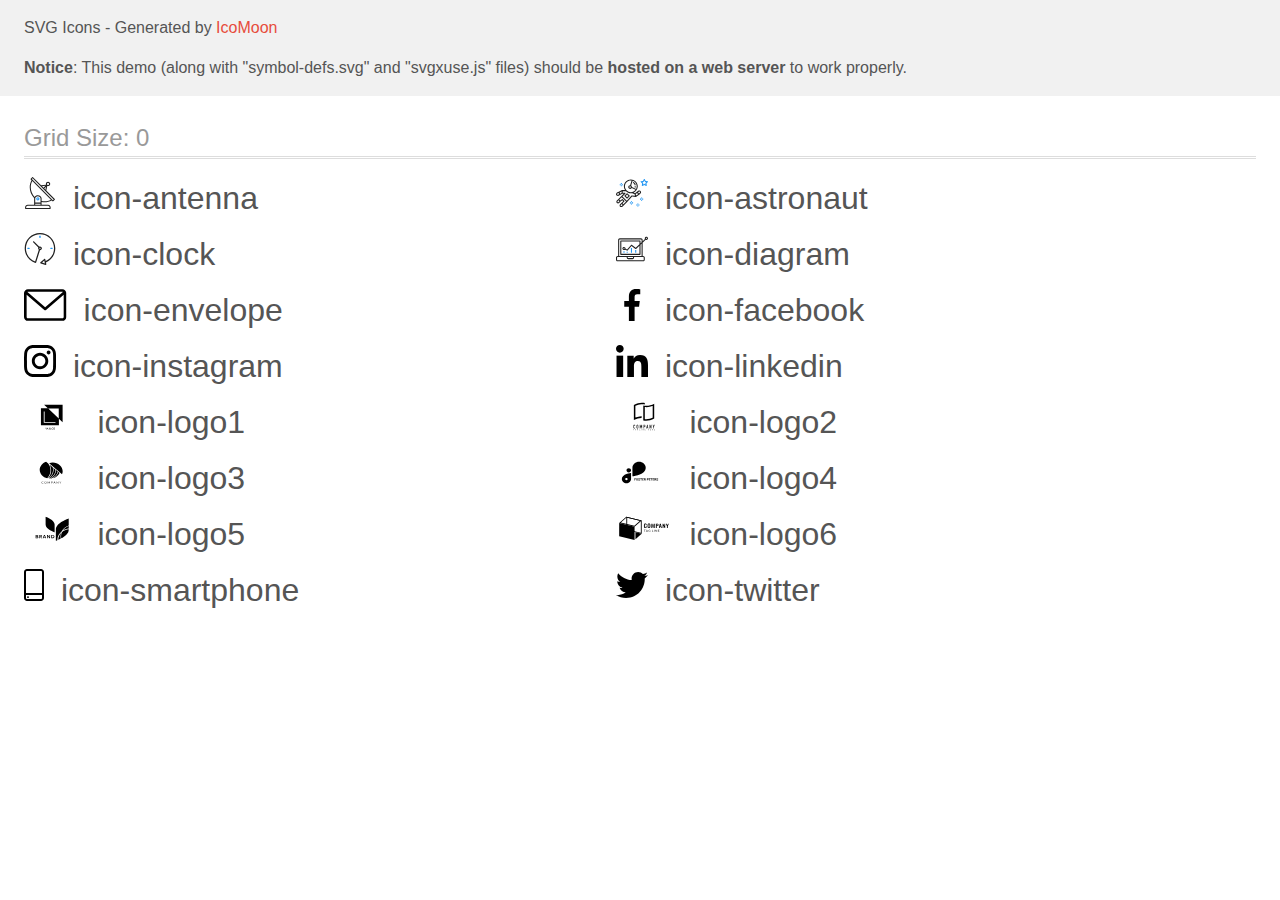
<file: images/icons/icomoon/demo-external-svg.html>
<!doctype html>
<html>
<head>
    <title>IcoMoon - SVG Icons</title>
    <meta charset="utf-8">
    <meta name="viewport" content="width=device-width, initial-scale=1">
    <link rel="stylesheet" href="demo-files/demo.css">
    <link rel="stylesheet" href="style.css">
</head>
<body>
<header class="bgc1 clearfix">
<div class="mhl">
    <p>SVG Icons - Generated by <a href="https://icomoon.io/app">IcoMoon</a></p><p><strong>Notice</strong>: This demo (along with "symbol-defs.svg" and "svgxuse.js" files) should be <b>hosted on a web server</b> to work properly.</p>
</div>
</header>
    <div class="clearfix mhl ptl">
        <h1 class="mvm mtn fgc1">Grid Size: 0</h1>
        <div class="glyph fs1">
            <div class="clearfix pbs">
                <svg class="icon icon-antenna"><use xlink:href="symbol-defs.svg#icon-antenna"></use></svg><span class="name"> icon-antenna</span>
            </div>
        </div>
        <div class="glyph fs1">
            <div class="clearfix pbs">
                <svg class="icon icon-astronaut"><use xlink:href="symbol-defs.svg#icon-astronaut"></use></svg><span class="name"> icon-astronaut</span>
            </div>
        </div>
        <div class="glyph fs1">
            <div class="clearfix pbs">
                <svg class="icon icon-clock"><use xlink:href="symbol-defs.svg#icon-clock"></use></svg><span class="name"> icon-clock</span>
            </div>
        </div>
        <div class="glyph fs1">
            <div class="clearfix pbs">
                <svg class="icon icon-diagram"><use xlink:href="symbol-defs.svg#icon-diagram"></use></svg><span class="name"> icon-diagram</span>
            </div>
        </div>
        <div class="glyph fs1">
            <div class="clearfix pbs">
                <svg class="icon icon-envelope"><use xlink:href="symbol-defs.svg#icon-envelope"></use></svg><span class="name"> icon-envelope</span>
            </div>
        </div>
        <div class="glyph fs1">
            <div class="clearfix pbs">
                <svg class="icon icon-facebook"><use xlink:href="symbol-defs.svg#icon-facebook"></use></svg><span class="name"> icon-facebook</span>
            </div>
        </div>
        <div class="glyph fs1">
            <div class="clearfix pbs">
                <svg class="icon icon-instagram"><use xlink:href="symbol-defs.svg#icon-instagram"></use></svg><span class="name"> icon-instagram</span>
            </div>
        </div>
        <div class="glyph fs1">
            <div class="clearfix pbs">
                <svg class="icon icon-linkedin"><use xlink:href="symbol-defs.svg#icon-linkedin"></use></svg><span class="name"> icon-linkedin</span>
            </div>
        </div>
        <div class="glyph fs1">
            <div class="clearfix pbs">
                <svg class="icon icon-logo1"><use xlink:href="symbol-defs.svg#icon-logo1"></use></svg><span class="name"> icon-logo1</span>
            </div>
        </div>
        <div class="glyph fs1">
            <div class="clearfix pbs">
                <svg class="icon icon-logo2"><use xlink:href="symbol-defs.svg#icon-logo2"></use></svg><span class="name"> icon-logo2</span>
            </div>
        </div>
        <div class="glyph fs1">
            <div class="clearfix pbs">
                <svg class="icon icon-logo3"><use xlink:href="symbol-defs.svg#icon-logo3"></use></svg><span class="name"> icon-logo3</span>
            </div>
        </div>
        <div class="glyph fs1">
            <div class="clearfix pbs">
                <svg class="icon icon-logo4"><use xlink:href="symbol-defs.svg#icon-logo4"></use></svg><span class="name"> icon-logo4</span>
            </div>
        </div>
        <div class="glyph fs1">
            <div class="clearfix pbs">
                <svg class="icon icon-logo5"><use xlink:href="symbol-defs.svg#icon-logo5"></use></svg><span class="name"> icon-logo5</span>
            </div>
        </div>
        <div class="glyph fs1">
            <div class="clearfix pbs">
                <svg class="icon icon-logo6"><use xlink:href="symbol-defs.svg#icon-logo6"></use></svg><span class="name"> icon-logo6</span>
            </div>
        </div>
        <div class="glyph fs1">
            <div class="clearfix pbs">
                <svg class="icon icon-smartphone"><use xlink:href="symbol-defs.svg#icon-smartphone"></use></svg><span class="name"> icon-smartphone</span>
            </div>
        </div>
        <div class="glyph fs1">
            <div class="clearfix pbs">
                <svg class="icon icon-twitter"><use xlink:href="symbol-defs.svg#icon-twitter"></use></svg><span class="name"> icon-twitter</span>
            </div>
        </div>
  </div>
<script defer src="svgxuse.js"></script>
</body>
</html>
</file>
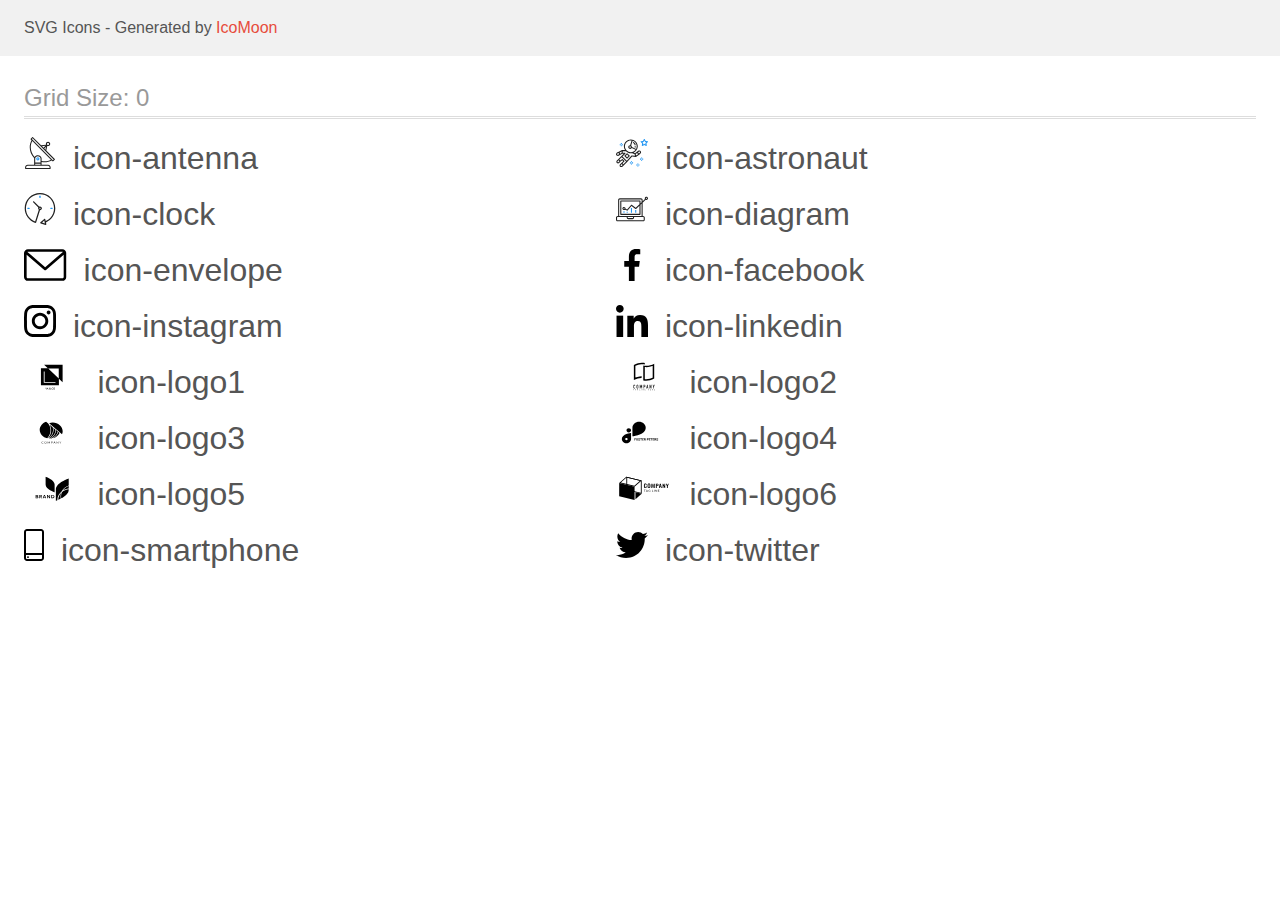
<file: images/icons/icomoon/demo.html>
<!doctype html>
<html>
<head>
    <title>IcoMoon - SVG Icons</title>
    <meta charset="utf-8">
    <meta name="viewport" content="width=device-width, initial-scale=1">
    <link rel="stylesheet" href="demo-files/demo.css">
    <link rel="stylesheet" href="style.css">
</head>
<body>
<svg aria-hidden="true" style="position: absolute; width: 0; height: 0; overflow: hidden;" version="1.1" xmlns="http://www.w3.org/2000/svg" xmlns:xlink="http://www.w3.org/1999/xlink">
<defs>
<symbol id="icon-antenna" viewBox="0 0 32 32">
<path fill="#212121" style="fill: var(--color1, #212121)" d="M30.773 22.098l-8.443-8.505 0.937-4.615c0.242 0.094 0.499 0.144 0.758 0.146h0.006c1.192 0.014 2.17-0.941 2.184-2.133s-0.941-2.17-2.133-2.184c-1.192-0.014-2.17 0.941-2.184 2.133-0.003 0.255 0.039 0.509 0.125 0.749l-4.96 0.605-8.091-8.133c-0.099-0.101-0.235-0.159-0.377-0.16-0.14 0.001-0.274 0.056-0.373 0.155l-1.513 1.504c-0.208 0.208-0.208 0.546 0 0.754l0.814 0.826c-3.153 5.798-2.129 12.978 2.519 17.663 0.043 0.041 0.092 0.074 0.146 0.098-0.034 0.18-0.051 0.364-0.052 0.547v6.187h-6.4c-1.472 0.002-2.665 1.195-2.667 2.667v1.067c0 0.295 0.239 0.533 0.533 0.533h24.533c0.295 0 0.533-0.239 0.533-0.533v-1.067c-0.002-1.472-1.195-2.665-2.667-2.667h-6.4v-2.742c1.003 0.21 2.024 0.317 3.049 0.32 2.458-0.003 4.877-0.615 7.040-1.783l0.818 0.823c0.099 0.101 0.235 0.159 0.377 0.16 0.14-0.001 0.274-0.056 0.373-0.155l1.513-1.504c0.208-0.208 0.208-0.546 0-0.754zM23.28 6.233c0.418-0.415 1.093-0.414 1.508 0.004s0.414 1.093-0.004 1.508c-0.2 0.199-0.47 0.31-0.752 0.31h-0.003c-0.589-0.003-1.064-0.483-1.061-1.072 0.002-0.282 0.115-0.552 0.314-0.751h-0.002zM22.024 9.738l-0.598 2.946-1.175-1.182 1.774-1.763zM21.419 8.836l-1.92 1.909-1.485-1.493 3.405-0.415zM24.004 28.8c0.884 0 1.6 0.716 1.6 1.6v0.533h-23.467v-0.533c0-0.884 0.716-1.6 1.6-1.6h20.267zM16.537 26.667v1.067h-5.333v-1.067h5.333zM11.204 25.6v-4.053c0-1.294 1.196-2.347 2.667-2.347s2.667 1.053 2.667 2.347v4.053h-5.333zM17.604 23.904v-2.357c0-1.882-1.675-3.413-3.733-3.413-1.331-0.020-2.576 0.657-3.281 1.786-4.058-4.274-4.971-10.645-2.279-15.887l18.602 18.708c-2.872 1.461-6.165 1.873-9.309 1.163zM28.893 23.22l-21.057-21.181 0.755-0.752 7.935 7.98c0.004 0 0.006 0.007 0.010 0.010l13.115 13.191-0.757 0.752z"></path>
<path fill="#2196f3" style="fill: var(--color2, #2196f3)" d="M13.876 20.267h-0.005c-0.884-0.001-1.601 0.714-1.602 1.598s0.714 1.601 1.598 1.602h0.005c0.884 0.001 1.601-0.714 1.602-1.598s-0.714-1.601-1.598-1.602zM14.249 22.245c-0.1 0.1-0.236 0.156-0.378 0.155-0.295-0.002-0.532-0.242-0.531-0.536 0.001-0.141 0.057-0.276 0.157-0.375s0.233-0.154 0.373-0.155c0.295 0.002 0.532 0.241 0.53 0.536-0.001 0.141-0.057 0.276-0.157 0.375h0.005z"></path>
</symbol>
<symbol id="icon-astronaut" viewBox="0 0 32 32">
<path fill="#2196f3" style="fill: var(--color2, #2196f3)" d="M31.974 4.524c-0.063-0.193-0.229-0.333-0.43-0.363l-1.91-0.278-0.855-1.731c-0.179-0.365-0.777-0.365-0.956 0l-0.855 1.731-1.91 0.278c-0.201 0.029-0.367 0.17-0.431 0.363-0.062 0.193-0.011 0.405 0.135 0.547l1.383 1.348-0.326 1.903c-0.034 0.2 0.048 0.402 0.212 0.522 0.166 0.121 0.382 0.135 0.562 0.040l1.709-0.899 1.709 0.899c0.078 0.041 0.164 0.061 0.249 0.061 0.11 0 0.221-0.034 0.314-0.102 0.164-0.119 0.246-0.322 0.212-0.522l-0.326-1.903 1.383-1.348c0.145-0.142 0.197-0.354 0.135-0.547zM29.511 5.851c-0.125 0.122-0.183 0.299-0.153 0.472l0.191 1.114-1-0.526c-0.078-0.041-0.163-0.061-0.249-0.061s-0.17 0.020-0.249 0.061l-1.001 0.526 0.191-1.114c0.030-0.173-0.028-0.349-0.153-0.472l-0.81-0.789 1.119-0.163c0.174-0.025 0.324-0.134 0.402-0.292l0.5-1.013 0.5 1.013c0.078 0.157 0.228 0.267 0.402 0.292l1.119 0.163-0.809 0.789z"></path>
<path fill="#2196f3" style="fill: var(--color2, #2196f3)" d="M26.134 20.522h-1.067v1.067h1.067v-1.067z"></path>
<path fill="#2196f3" style="fill: var(--color2, #2196f3)" d="M26.134 22.656h-1.067v1.067h1.067v-1.067z"></path>
<path fill="#2196f3" style="fill: var(--color2, #2196f3)" d="M27.2 21.589h-1.067v1.067h1.067v-1.067z"></path>
<path fill="#2196f3" style="fill: var(--color2, #2196f3)" d="M25.067 21.589h-1.067v1.067h1.067v-1.067z"></path>
<path fill="#2196f3" style="fill: var(--color2, #2196f3)" d="M22.4 26.389h-1.067v1.067h1.067v-1.067z"></path>
<path fill="#2196f3" style="fill: var(--color2, #2196f3)" d="M22.4 28.522h-1.067v1.067h1.067v-1.067z"></path>
<path fill="#2196f3" style="fill: var(--color2, #2196f3)" d="M23.467 27.456h-1.067v1.067h1.067v-1.067z"></path>
<path fill="#2196f3" style="fill: var(--color2, #2196f3)" d="M21.333 27.456h-1.067v1.067h1.067v-1.067z"></path>
<path fill="#2196f3" style="fill: var(--color2, #2196f3)" d="M16 24.256h-1.067v1.067h1.067v-1.067z"></path>
<path fill="#2196f3" style="fill: var(--color2, #2196f3)" d="M16 26.389h-1.067v1.067h1.067v-1.067z"></path>
<path fill="#2196f3" style="fill: var(--color2, #2196f3)" d="M17.067 25.322h-1.067v1.067h1.067v-1.067z"></path>
<path fill="#2196f3" style="fill: var(--color2, #2196f3)" d="M14.933 25.322h-1.067v1.067h1.067v-1.067z"></path>
<path fill="#2196f3" style="fill: var(--color2, #2196f3)" d="M5.867 6.122h-1.067v1.067h1.067v-1.067z"></path>
<path fill="#2196f3" style="fill: var(--color2, #2196f3)" d="M5.867 8.255h-1.067v1.067h1.067v-1.067z"></path>
<path fill="#2196f3" style="fill: var(--color2, #2196f3)" d="M6.933 7.189h-1.067v1.067h1.067v-1.067z"></path>
<path fill="#2196f3" style="fill: var(--color2, #2196f3)" d="M4.8 7.189h-1.067v1.067h1.067v-1.067z"></path>
<path fill="#212121" style="fill: var(--color1, #212121)" d="M24.715 14.159c-0.287-0.388-0.709-0.637-1.188-0.705-0.481-0.068-0.956 0.058-1.34 0.352l-1.252 0.96-1.898 1.417-1.358-0.541c2.421-1.086 4.114-3.508 4.114-6.32 0-3.823-3.123-6.933-6.961-6.933s-6.961 3.11-6.961 6.933c0 1.386 0.414 2.674 1.12 3.758l-2.764-0.024c-0.002 0-0.003 0-0.005 0-0.009 0-0.015 0.004-0.023 0.005-0.053 0.002-0.105 0.013-0.155 0.031-0.013 0.005-0.026 0.008-0.038 0.013-0.006 0.003-0.013 0.003-0.019 0.006l-3.233 1.596c-0.001 0-0.001 0-0.001 0.001l-1.893 0.911c-0.021 0.009-0.042 0.021-0.063 0.035-0.755 0.502-1.012 1.489-0.598 2.295 0.22 0.429 0.595 0.745 1.056 0.889 0.178 0.055 0.359 0.083 0.539 0.083 0.29 0 0.577-0.071 0.839-0.211l1.388-0.738 2.264-1.169 1.357-0.008-5.442 5.416c-0.001 0.001-0.001 0.001-0.002 0.001l-1.339 1.333c-0.316 0.315-0.49 0.732-0.49 1.178s0.174 0.863 0.49 1.179c0.325 0.323 0.752 0.485 1.179 0.485s0.854-0.162 1.18-0.485l1.314-1.309 1.741-1.3 0.901 0.897-1.762 1.754c-0 0.001-0.001 0.001-0.002 0.001l-1.339 1.333c-0.316 0.315-0.49 0.732-0.49 1.178s0.174 0.863 0.49 1.179c0.325 0.323 0.753 0.485 1.18 0.485s0.855-0.162 1.18-0.485l3.482-3.467c0.001-0.001 0.001-0.001 0.001-0.002l1.010-1-0.004-0.004c0.006-0.006 0.015-0.009 0.022-0.015l5.166-5.658 3.471 0.494c0.025 0.004 0.050 0.005 0.075 0.005 0.065 0 0.127-0.015 0.187-0.038 0.018-0.006 0.033-0.015 0.050-0.023 0.019-0.010 0.039-0.015 0.058-0.027l3.213-2.133c0.012-0.008 0.018-0.021 0.029-0.029 0.013-0.010 0.029-0.014 0.041-0.026l1.271-1.191c0.662-0.62 0.753-1.635 0.212-2.362zM2.13 17.77c-0.173 0.093-0.37 0.111-0.558 0.052-0.187-0.058-0.338-0.186-0.427-0.358-0.161-0.314-0.068-0.695 0.214-0.902l1.314-0.632 0.449 1.312-0.992 0.528zM5.628 15.942l-1.548 0.8-0.439-1.283 2.027-1.001-0.040 1.484zM20.727 9.322c0 0.918-0.219 1.785-0.599 2.559l-4.181-1.899c-0.044-0.573-0.341-1.075-0.788-1.388l1.464-4.86c2.378 0.756 4.105 2.974 4.105 5.588zM8.938 9.322c0-3.235 2.644-5.867 5.894-5.867 0.253 0 0.5 0.021 0.745 0.052l-1.432 4.754c-0.019-0.001-0.037-0.006-0.057-0.006-1.033 0-1.873 0.837-1.873 1.867s0.84 1.867 1.873 1.867c0.694 0 1.294-0.383 1.618-0.945l3.862 1.755c-1.075 1.446-2.795 2.39-4.737 2.39-3.25 0-5.894-2.632-5.894-5.867zM14.894 10.122c0 0.441-0.362 0.8-0.806 0.8s-0.806-0.359-0.806-0.8c0-0.441 0.362-0.8 0.806-0.8s0.806 0.359 0.806 0.8zM2.465 25.146c-0.236 0.234-0.619 0.234-0.854 0.001-0.114-0.114-0.176-0.263-0.176-0.423s0.062-0.309 0.176-0.421l0.962-0.958 0.851 0.848-0.959 0.955zM5.679 28.88c-0.236 0.234-0.619 0.235-0.855 0.001-0.114-0.114-0.176-0.263-0.176-0.423s0.062-0.309 0.176-0.421l0.963-0.959 0.852 0.848-0.96 0.955zM9.16 25.411c-0.001 0-0.001 0-0.002 0.001l-1.765 1.76-0.852-0.848 1.763-1.755c0 0 0 0 0-0s0.001-0.001 0.002-0.001c0.040-0.040 0.065-0.088 0.090-0.135 0.007-0.014 0.020-0.026 0.026-0.040 0.017-0.041 0.019-0.085 0.026-0.129 0.003-0.025 0.014-0.047 0.014-0.073 0-0.036-0.013-0.070-0.020-0.106-0.006-0.032-0.006-0.065-0.019-0.095-0.020-0.050-0.055-0.094-0.091-0.138-0.010-0.012-0.014-0.027-0.025-0.038 0 0 0 0-0.001 0s-0.001-0.002-0.001-0.002l-1.607-1.6c-0.017-0.017-0.039-0.024-0.058-0.038-0.028-0.022-0.055-0.042-0.087-0.058-0.030-0.015-0.061-0.024-0.093-0.033-0.034-0.010-0.067-0.017-0.103-0.020-0.033-0.002-0.063 0.001-0.095 0.005-0.036 0.004-0.069 0.009-0.104 0.020-0.034 0.011-0.063 0.027-0.094 0.045-0.020 0.011-0.042 0.015-0.061 0.029l-1.773 1.324-0.901-0.897 2.399-2.386 4.361 4.289-0.928 0.919zM15.979 18.394c-0.015-0.002-0.030 0.004-0.045 0.003-0.039-0.002-0.076 0.001-0.115 0.007-0.030 0.005-0.059 0.011-0.088 0.021-0.034 0.012-0.065 0.028-0.097 0.047-0.030 0.018-0.057 0.037-0.083 0.061-0.013 0.011-0.028 0.017-0.040 0.029l-4.698 5.146-4.328-4.257 2.833-2.818c0.209-0.208 0.21-0.546 0.002-0.755-0.105-0.105-0.243-0.157-0.381-0.156v-0.001l-2.219 0.013 0.028-1.607 3.104 0.027c1.265 1.294 3.029 2.101 4.981 2.101 0.437 0 0.864-0.045 1.279-0.123 0.040 0.032 0.079 0.065 0.13 0.085l2.41 0.96 0.331 1.644-3.003-0.427zM20.020 18.572l-0.313-1.558 1.446-1.080 0.947 1.257-2.080 1.381zM23.774 15.741l-0.838 0.785-0.931-1.236 0.831-0.637c0.155-0.119 0.351-0.168 0.543-0.143 0.193 0.027 0.364 0.128 0.48 0.284 0.217 0.292 0.18 0.699-0.085 0.947z"></path>
<path fill="#212121" style="fill: var(--color1, #212121)" d="M13.602 18.544l-2.143-2.133c-0.207-0.207-0.545-0.207-0.753 0l-2.142 2.133c-0.1 0.101-0.157 0.236-0.157 0.378s0.056 0.278 0.157 0.378l2.142 2.133c0.104 0.103 0.241 0.155 0.377 0.155s0.273-0.052 0.376-0.155l2.143-2.133c0.1-0.1 0.157-0.236 0.157-0.378s-0.057-0.278-0.157-0.378zM11.083 20.303l-1.387-1.381 1.387-1.381 1.387 1.381-1.387 1.381z"></path>
<path fill="#212121" style="fill: var(--color1, #212121)" d="M17.164 5.071l-0.258 1.036c0.071 0.018 1.738 0.452 1.738 2.149h1.067c-0-2.017-1.666-2.965-2.547-3.185z"></path>
<path fill="#212121" style="fill: var(--color1, #212121)" d="M19.711 9.322h-1.067v1.067h1.067v-1.067z"></path>
</symbol>
<symbol id="icon-clock" viewBox="0 0 32 32">
<path fill="#212121" style="fill: var(--color1, #212121)" d="M31.297 15.301c-0.002-8.452-6.855-15.303-15.308-15.301s-15.303 6.855-15.301 15.308c0.001 6.658 4.307 12.551 10.649 14.576 0.061 0.019 0.124 0.029 0.187 0.029 0.121-0 0.239-0.032 0.342-0.094 0.135-0.080 0.236-0.207 0.283-0.356l3.865-12.25c1.057-0.005 1.909-0.866 1.903-1.923s-0.866-1.909-1.923-1.903c-0.284 0.001-0.565 0.067-0.82 0.191l-5.106-5.107c-0.253-0.245-0.657-0.238-0.902 0.016-0.239 0.247-0.239 0.639 0 0.886l5.103 5.109c-0.392 0.799-0.168 1.764 0.536 2.309l-3.683 11.673c-7.278-2.681-11.004-10.754-8.323-18.032s10.754-11.004 18.032-8.323 11.004 10.754 8.323 18.032c-1.31 3.556-4.001 6.431-7.462 7.973l-0.398-1.874c-0.073-0.344-0.411-0.565-0.756-0.492-0.109 0.023-0.209 0.074-0.292 0.148l-3.837 3.426c-0.263 0.234-0.287 0.637-0.052 0.9 0.076 0.085 0.174 0.149 0.283 0.184l4.899 1.563c0.335 0.108 0.694-0.077 0.802-0.412 0.034-0.106 0.040-0.219 0.017-0.328l-0.391-1.839c5.664-2.388 9.342-7.942 9.329-14.089zM15.992 14.664c0.352 0 0.638 0.286 0.638 0.638s-0.286 0.638-0.638 0.638c-0.352 0-0.638-0.285-0.638-0.638s0.285-0.638 0.638-0.638zM18.093 29.528l2.184-1.948 0.603 2.84-2.787-0.892z"></path>
<path fill="#2196f3" style="fill: var(--color2, #2196f3)" d="M15.354 3.185v1.275c0 0.352 0.285 0.638 0.638 0.638s0.638-0.285 0.638-0.638v-1.275c0-0.352-0.286-0.638-0.638-0.638s-0.638 0.286-0.638 0.638z"></path>
<path fill="#2196f3" style="fill: var(--color2, #2196f3)" d="M3.876 14.664c-0.352 0-0.638 0.286-0.638 0.638s0.285 0.638 0.638 0.638h1.275c0.352 0 0.638-0.285 0.638-0.638s-0.285-0.638-0.638-0.638h-1.275z"></path>
<path fill="#2196f3" style="fill: var(--color2, #2196f3)" d="M28.108 15.939c0.352 0 0.638-0.285 0.638-0.638s-0.285-0.638-0.638-0.638h-1.275c-0.352 0-0.638 0.286-0.638 0.638s0.286 0.638 0.638 0.638h1.275z"></path>
</symbol>
<symbol id="icon-diagram" viewBox="0 0 32 32">
<path fill="#2196f3" style="fill: var(--color2, #2196f3)" d="M14.926 14.965h1.066v4.798h-1.066v-4.797z"></path>
<path fill="#2196f3" style="fill: var(--color2, #2196f3)" d="M19.19 17.097h1.066v2.665h-1.066v-2.665z"></path>
<path fill="#2196f3" style="fill: var(--color2, #2196f3)" d="M10.661 18.696h1.066v1.066h-1.066v-1.066z"></path>
<path fill="#2196f3" style="fill: var(--color2, #2196f3)" d="M7.463 18.163h1.066v1.599h-1.066v-1.599z"></path>
<path fill="#212121" style="fill: var(--color1, #212121)" d="M1.599 28.291h25.587c0.883 0 1.599-0.716 1.599-1.599v-2.132c0-0.883-0.716-1.599-1.599-1.599h-0.533v-13.293l3.028-2.868c0.703 0.346 1.553 0.136 2.013-0.499s0.396-1.508-0.152-2.068-1.42-0.644-2.065-0.198c-0.644 0.446-0.873 1.292-0.542 2.002l-2.281 2.163v-1.23c0-0.883-0.716-1.599-1.599-1.599h-21.322c-0.883 0-1.599 0.716-1.599 1.599v15.992h-0.533c-0.883 0-1.599 0.716-1.599 1.599v2.132c0 0.883 0.716 1.599 1.599 1.599zM30.384 4.837c0.294 0 0.533 0.239 0.533 0.533s-0.239 0.533-0.533 0.533c-0.294 0-0.533-0.239-0.533-0.533s0.239-0.533 0.533-0.533zM3.198 6.969c0-0.294 0.239-0.533 0.533-0.533h21.322c0.294 0 0.533 0.239 0.533 0.533v2.239l-1.066 1.013v-2.186c0-0.294-0.239-0.533-0.533-0.533h-19.19c-0.294 0-0.533 0.239-0.533 0.533v13.326c0 0.294 0.239 0.533 0.533 0.533h19.19c0.294 0 0.533-0.239 0.533-0.533v-9.674l1.066-1.010v12.284h-22.388v-15.992zM7.996 13.899c-0.721-0.002-1.354 0.478-1.546 1.174s0.105 1.433 0.725 1.801c0.62 0.368 1.41 0.276 1.928-0.226l1.853 0.93c0.215 0.108 0.476 0.057 0.636-0.123l3.939-4.431 3.872 2.901c0.208 0.156 0.498 0.139 0.686-0.039l3.365-3.188v8.131h-18.124v-12.26h18.124v2.66l-3.771 3.572-3.904-2.927c-0.222-0.166-0.534-0.135-0.718 0.072l-3.993 4.493-1.493-0.746c0.011-0.064 0.018-0.129 0.020-0.193 0-0.883-0.716-1.599-1.599-1.599zM8.529 15.498c0 0.294-0.239 0.533-0.533 0.533s-0.533-0.239-0.533-0.533c0-0.294 0.239-0.533 0.533-0.533s0.533 0.239 0.533 0.533zM11.727 24.027h5.331v0.533c0 0.294-0.239 0.533-0.533 0.533h-4.264c-0.294 0-0.533-0.239-0.533-0.533v-0.533zM1.066 24.56c0-0.294 0.239-0.533 0.533-0.533h9.062v0.533c0 0.883 0.716 1.599 1.599 1.599h4.264c0.883 0 1.599-0.716 1.599-1.599v-0.533h9.062c0.294 0 0.533 0.239 0.533 0.533v2.132c0 0.294-0.239 0.533-0.533 0.533h-25.587c-0.294 0-0.533-0.239-0.533-0.533v-2.132z"></path>
</symbol>
<symbol id="icon-envelope" viewBox="0 0 43 32">
<path d="M38.667 0h-34.667c-2.206 0-4 1.794-4 4v24c0 2.206 1.794 4 4 4h34.667c2.206 0 4-1.794 4-4v-24c0-2.206-1.794-4-4-4zM38.667 2.667c0.181 0 0.353 0.038 0.511 0.103l-17.844 15.466-17.844-15.466c0.158-0.066 0.33-0.103 0.511-0.103h34.667zM38.667 29.333h-34.667c-0.736 0-1.333-0.598-1.333-1.333v-22.413l17.793 15.421c0.251 0.217 0.563 0.326 0.874 0.326s0.622-0.108 0.874-0.326l17.793-15.421v22.413c0 0.736-0.598 1.333-1.333 1.333z"></path>
</symbol>
<symbol id="icon-facebook" viewBox="0 0 32 32">
<path d="M21.329 5.313h2.921v-5.088c-0.504-0.069-2.237-0.225-4.256-0.225-4.212 0-7.097 2.649-7.097 7.519v4.481h-4.648v5.688h4.648v14.312h5.699v-14.311h4.46l0.708-5.688h-5.169v-3.919c0.001-1.644 0.444-2.769 2.735-2.769z"></path>
</symbol>
<symbol id="icon-instagram" viewBox="0 0 32 32">
<path d="M31.969 9.408c-0.075-1.7-0.35-2.869-0.744-3.882-0.406-1.075-1.032-2.038-1.851-2.838-0.8-0.813-1.769-1.444-2.832-1.844-1.019-0.394-2.182-0.669-3.882-0.744-1.713-0.081-2.257-0.1-6.601-0.1s-4.888 0.019-6.595 0.094c-1.7 0.075-2.869 0.35-3.882 0.744-1.075 0.406-2.038 1.031-2.838 1.85-0.813 0.8-1.444 1.769-1.844 2.832-0.394 1.019-0.669 2.182-0.744 3.882-0.081 1.713-0.1 2.257-0.1 6.601s0.019 4.888 0.094 6.595c0.075 1.7 0.35 2.869 0.744 3.882 0.406 1.075 1.038 2.038 1.85 2.838 0.8 0.813 1.769 1.444 2.832 1.844 1.019 0.394 2.182 0.669 3.882 0.744 1.706 0.075 2.25 0.094 6.595 0.094s4.888-0.019 6.595-0.094c1.7-0.075 2.869-0.35 3.882-0.744 2.151-0.832 3.851-2.532 4.682-4.682 0.394-1.019 0.669-2.182 0.744-3.882 0.075-1.707 0.094-2.251 0.094-6.595s-0.006-4.888-0.081-6.595zM29.087 22.473c-0.069 1.563-0.331 2.407-0.55 2.969-0.538 1.394-1.644 2.5-3.038 3.038-0.563 0.219-1.413 0.481-2.969 0.55-1.688 0.075-2.194 0.094-6.464 0.094s-4.782-0.019-6.464-0.094c-1.563-0.069-2.407-0.331-2.969-0.55-0.694-0.256-1.325-0.663-1.838-1.194-0.531-0.519-0.938-1.144-1.194-1.838-0.219-0.563-0.481-1.413-0.55-2.969-0.075-1.688-0.094-2.194-0.094-6.464s0.019-4.782 0.094-6.464c0.069-1.563 0.331-2.407 0.55-2.969 0.256-0.694 0.663-1.325 1.2-1.838 0.519-0.531 1.144-0.938 1.838-1.194 0.563-0.219 1.413-0.481 2.969-0.55 1.688-0.075 2.194-0.094 6.464-0.094 4.276 0 4.782 0.019 6.464 0.094 1.563 0.069 2.407 0.331 2.969 0.55 0.694 0.256 1.325 0.662 1.838 1.194 0.531 0.519 0.938 1.144 1.194 1.838 0.219 0.563 0.481 1.413 0.55 2.969 0.075 1.688 0.094 2.194 0.094 6.464s-0.019 4.77-0.094 6.458z"></path>
<path d="M16.059 7.783c-4.538 0-8.22 3.682-8.22 8.22s3.682 8.22 8.22 8.22c4.539 0 8.22-3.682 8.22-8.22s-3.682-8.22-8.22-8.22zM16.059 21.335c-2.944 0-5.332-2.388-5.332-5.332s2.388-5.332 5.332-5.332c2.944 0 5.332 2.388 5.332 5.332s-2.388 5.332-5.332 5.332z"></path>
<path d="M26.524 7.458c0 1.060-0.859 1.919-1.919 1.919s-1.919-0.859-1.919-1.919c0-1.060 0.859-1.919 1.919-1.919s1.919 0.859 1.919 1.919z"></path>
</symbol>
<symbol id="icon-linkedin" viewBox="0 0 32 32">
<path d="M31.992 32v-0.001h0.008v-11.736c0-5.741-1.236-10.164-7.948-10.164-3.227 0-5.392 1.771-6.276 3.449h-0.093v-2.913h-6.364v21.364h6.627v-10.579c0-2.785 0.528-5.479 3.977-5.479 3.399 0 3.449 3.179 3.449 5.657v10.401h6.62z"></path>
<path d="M0.528 10.636h6.635v21.364h-6.635v-21.364z"></path>
<path d="M3.843 0c-2.121 0-3.843 1.721-3.843 3.843s1.721 3.879 3.843 3.879c2.121 0 3.843-1.757 3.843-3.879-0.001-2.121-1.723-3.843-3.843-3.843v0z"></path>
</symbol>
<symbol id="icon-logo1" viewBox="0 0 57 32">
<path d="M20.267 3.733l3.738 3.538-6.938-0.004v17.166h18.133v-6.564l3.733 3.534v-17.671h-18.667zM35.036 17.455l-10.597-10.032h10.597v10.032zM31.746 21.923h-11.81v-11.545h0.835v10.764h10.975v0.782zM22.725 26.72l-0.436 0.898-0.436-0.898h-0.366l0.637 1.198v0.698h0.331v-0.698l0.635-1.198h-0.365zM23.273 28.615l0.154-0.441h0.734l0.155 0.441h0.344l-0.717-1.896h-0.296l-0.716 1.896h0.342zM23.794 27.122l0.275 0.786h-0.549l0.275-0.786zM25.531 27.863c-0.048 0.073-0.072 0.153-0.072 0.241 0 0.16 0.056 0.29 0.168 0.389s0.263 0.148 0.451 0.148 0.349-0.051 0.484-0.152l0.107 0.126h0.367l-0.279-0.329c0.109-0.149 0.164-0.341 0.164-0.574h-0.275c0 0.128-0.026 0.243-0.079 0.348l-0.366-0.432 0.129-0.094c0.091-0.066 0.157-0.132 0.197-0.198s0.060-0.14 0.060-0.219c0-0.12-0.044-0.22-0.133-0.301s-0.201-0.122-0.339-0.122c-0.153 0-0.274 0.043-0.365 0.13s-0.135 0.203-0.135 0.352c0 0.061 0.014 0.124 0.043 0.189s0.081 0.144 0.155 0.237c-0.141 0.101-0.235 0.188-0.283 0.262zM26.386 28.282c-0.093 0.071-0.193 0.107-0.299 0.107-0.095 0-0.17-0.027-0.227-0.082s-0.085-0.126-0.085-0.214c0-0.102 0.052-0.192 0.156-0.271l0.040-0.029 0.414 0.488zM26.046 27.442c-0.089-0.11-0.134-0.202-0.134-0.275 0-0.063 0.018-0.116 0.055-0.158s0.085-0.063 0.147-0.063c0.057 0 0.105 0.018 0.142 0.053s0.056 0.077 0.056 0.126c0 0.075-0.027 0.136-0.081 0.184l-0.040 0.033-0.145 0.099zM29.132 28.472c0.13-0.114 0.205-0.272 0.224-0.474h-0.328c-0.017 0.135-0.059 0.232-0.124 0.29s-0.162 0.087-0.292 0.087c-0.142 0-0.249-0.054-0.323-0.161s-0.109-0.264-0.109-0.469v-0.168c0.002-0.202 0.041-0.355 0.117-0.46s0.188-0.158 0.331-0.158c0.123 0 0.217 0.030 0.28 0.091s0.104 0.158 0.12 0.294h0.328c-0.021-0.207-0.095-0.368-0.223-0.482s-0.296-0.171-0.505-0.171c-0.155 0-0.293 0.037-0.411 0.111s-0.209 0.179-0.272 0.315c-0.063 0.136-0.095 0.294-0.095 0.473v0.177c0.003 0.174 0.035 0.328 0.098 0.46s0.151 0.234 0.266 0.306c0.115 0.071 0.249 0.107 0.4 0.107 0.216 0 0.389-0.056 0.52-0.169zM31.068 28.206c0.064-0.141 0.096-0.304 0.096-0.49v-0.105c-0.001-0.185-0.034-0.347-0.099-0.486s-0.158-0.247-0.277-0.32c-0.119-0.075-0.256-0.112-0.41-0.112s-0.292 0.038-0.411 0.113c-0.119 0.075-0.211 0.183-0.277 0.324s-0.098 0.305-0.098 0.49v0.107c0.001 0.181 0.034 0.342 0.099 0.48s0.159 0.246 0.279 0.322c0.121 0.075 0.258 0.112 0.411 0.112 0.155 0 0.293-0.037 0.411-0.112s0.212-0.183 0.276-0.323zM30.716 27.135c0.080 0.112 0.12 0.273 0.12 0.483v0.099c0 0.214-0.040 0.376-0.119 0.487s-0.19 0.167-0.336 0.167c-0.144 0-0.257-0.057-0.339-0.171s-0.121-0.275-0.121-0.483v-0.109c0.002-0.204 0.043-0.362 0.122-0.473s0.192-0.168 0.335-0.168c0.146 0 0.258 0.056 0.337 0.168z"></path>
</symbol>
<symbol id="icon-logo2" viewBox="0 0 57 32">
<path d="M26.727 3.165h-0.073c-0.112-0.007-0.224-0.010-0.336-0.012v0h-0.243c-0.212 0-0.428 0.005-0.642 0.016-0.016-0.001-0.032-0.001-0.049 0-1.944 0.11-3.848 0.596-5.609 1.431l-0.231 0.111v11.809l0.54-0.183c0.474-0.163 0.978-0.309 1.5-0.445 1.411-0.362 2.861-0.555 4.317-0.574v1.551c-0.193 0.001-0.38 0.007-0.568 0.016h-0.045c-1.121 0.061-2.233 0.232-3.322 0.51-1.378 0.345-2.708 0.863-3.957 1.542v-15.145c1.298-0.757 2.695-1.325 4.151-1.688 1.278-0.33 2.593-0.5 3.913-0.504h0.228c0.273 0.007 0.538 0.019 0.788 0.038 0.658 0.046 1.31 0.15 1.95 0.311v1.527c-0.621-0.145-1.253-0.24-1.889-0.285-0.013-0.001-0.026-0.002-0.039-0.003-0.132-0.011-0.263-0.022-0.386-0.022zM29.415 4.726c0.339 0.026 0.689 0.038 1.044 0.038 1.388-0.005 2.769-0.182 4.114-0.528 1.378-0.346 2.706-0.865 3.956-1.543v14.875c-1.298 0.756-2.696 1.325-4.153 1.688-1.279 0.329-2.593 0.498-3.913 0.503-1 0.008-1.997-0.11-2.968-0.35v-14.971c0.229 0.053 0.465 0.102 0.706 0.142 0.394 0.066 0.81 0.115 1.214 0.145zM36.985 4.841l-0.54 0.182c-0.497 0.167-0.997 0.316-1.5 0.449-1.465 0.377-2.971 0.57-4.483 0.575-0.352 0-0.676-0.010-0.989-0.030l-0.43-0.028v12.148l0.37 0.033c0.343 0.030 0.696 0.045 1.052 0.045 1.191-0.005 2.377-0.159 3.531-0.457 0.95-0.238 1.874-0.57 2.759-0.991l0.231-0.111v-11.813z"></path>
<path d="M19.060 24.113c-0.078-0.080-0.171-0.144-0.274-0.186s-0.214-0.061-0.326-0.057c-0.119-0.002-0.237 0.021-0.347 0.065-0.101 0.040-0.193 0.101-0.27 0.178s-0.135 0.17-0.174 0.271c-0.042 0.107-0.063 0.22-0.062 0.335v2.023c-0.005 0.143 0.022 0.284 0.080 0.415 0.048 0.104 0.117 0.196 0.202 0.271 0.081 0.068 0.176 0.117 0.278 0.144 0.098 0.028 0.2 0.042 0.302 0.042 0.113 0.001 0.224-0.023 0.326-0.070 0.101-0.044 0.193-0.108 0.27-0.187 0.075-0.079 0.135-0.171 0.177-0.271 0.043-0.102 0.065-0.212 0.065-0.323v-0.226h-0.529v0.18c0.002 0.062-0.009 0.123-0.031 0.18-0.017 0.043-0.043 0.082-0.077 0.114-0.033 0.026-0.070 0.046-0.111 0.058-0.036 0.012-0.073 0.018-0.111 0.019-0.047 0.006-0.095-0.002-0.139-0.021s-0.081-0.049-0.11-0.088c-0.050-0.081-0.074-0.176-0.070-0.271v-1.887c-0.003-0.105 0.019-0.208 0.065-0.302 0.027-0.043 0.066-0.077 0.112-0.098s0.097-0.030 0.147-0.024c0.046-0.002 0.091 0.008 0.132 0.028s0.077 0.049 0.104 0.086c0.059 0.078 0.090 0.173 0.088 0.271v0.175h0.524v-0.206c0.001-0.121-0.021-0.241-0.065-0.354-0.039-0.106-0.099-0.203-0.177-0.285z"></path>
<path d="M22.202 24.090c-0.169-0.142-0.381-0.221-0.602-0.222-0.108 0-0.215 0.020-0.316 0.057-0.103 0.037-0.198 0.093-0.279 0.165-0.088 0.079-0.158 0.175-0.205 0.283-0.053 0.124-0.079 0.257-0.077 0.392v1.941c-0.004 0.137 0.023 0.272 0.077 0.397 0.048 0.104 0.118 0.197 0.205 0.271 0.081 0.075 0.176 0.133 0.279 0.171 0.101 0.037 0.208 0.056 0.316 0.057s0.215-0.020 0.316-0.057c0.105-0.038 0.202-0.096 0.286-0.171 0.084-0.076 0.152-0.168 0.2-0.271 0.054-0.125 0.081-0.261 0.077-0.397v-1.941c0.003-0.135-0.024-0.268-0.077-0.392-0.047-0.107-0.115-0.203-0.2-0.283zM21.955 26.706c0.004 0.052-0.003 0.104-0.021 0.152s-0.047 0.092-0.084 0.128c-0.070 0.059-0.158 0.091-0.249 0.091s-0.179-0.032-0.249-0.091c-0.037-0.036-0.066-0.080-0.084-0.128s-0.025-0.101-0.021-0.152v-1.941c-0.004-0.052 0.003-0.104 0.021-0.152s0.047-0.092 0.084-0.128c0.070-0.059 0.158-0.091 0.249-0.091s0.179 0.032 0.249 0.091c0.037 0.036 0.066 0.080 0.084 0.128s0.025 0.101 0.021 0.152v1.941z"></path>
<path d="M26.329 27.573v-3.674h-0.509l-0.668 1.945h-0.009l-0.673-1.945h-0.503v3.674h0.525v-2.235h0.009l0.514 1.58h0.262l0.518-1.58h0.009v2.235h0.525z"></path>
<path d="M29.311 24.157c-0.081-0.091-0.183-0.16-0.297-0.201-0.123-0.040-0.251-0.059-0.38-0.057h-0.78v3.674h0.523v-1.435h0.27c0.163 0.007 0.326-0.027 0.472-0.1 0.119-0.066 0.218-0.163 0.287-0.281 0.061-0.098 0.101-0.206 0.12-0.32 0.021-0.138 0.030-0.278 0.028-0.418 0.005-0.176-0.012-0.353-0.051-0.525-0.035-0.127-0.101-0.243-0.193-0.338zM29.041 25.277c-0.002 0.067-0.019 0.132-0.049 0.191-0.030 0.056-0.077 0.102-0.135 0.129-0.078 0.035-0.162 0.050-0.247 0.046h-0.239v-1.249h0.27c0.081-0.004 0.162 0.012 0.236 0.046 0.054 0.031 0.097 0.079 0.123 0.136 0.029 0.065 0.044 0.134 0.046 0.205 0 0.077 0 0.159 0 0.244s0.005 0.174 0 0.252h-0.005z"></path>
<path d="M31.791 23.899h-0.429l-0.809 3.674h0.523l0.154-0.789h0.714l0.154 0.789h0.524l-0.83-3.674zM31.308 26.283l0.258-1.332h0.009l0.256 1.332h-0.524z"></path>
<path d="M35.173 26.112h-0.009l-0.791-2.213h-0.503v3.674h0.523v-2.209h0.011l0.8 2.209h0.492v-3.674h-0.523v2.213z"></path>
<path d="M38.372 23.899l-0.421 1.461h-0.011l-0.421-1.461h-0.554l0.719 2.121v1.553h0.524v-1.553l0.719-2.121h-0.554z"></path>
<path d="M17.6 28.61h0.252v0.708h0.171v-0.708h0.251v-0.145h-0.675v0.145z"></path>
<path d="M19.721 28.465l-0.331 0.853h0.182l0.070-0.194h0.34l0.073 0.194h0.186l-0.339-0.853h-0.182zM19.694 28.981l0.116-0.316 0.116 0.316h-0.232z"></path>
<path d="M21.818 29.004h0.197v0.11c-0.058 0.046-0.129 0.071-0.202 0.072-0.034 0.002-0.069-0.004-0.1-0.019s-0.059-0.036-0.081-0.063c-0.045-0.065-0.068-0.143-0.063-0.222 0-0.19 0.082-0.285 0.246-0.285 0.043-0.004 0.086 0.007 0.121 0.032s0.061 0.062 0.072 0.104l0.169-0.033c-0.036-0.167-0.156-0.251-0.362-0.251-0.11-0.003-0.216 0.036-0.298 0.11-0.043 0.042-0.076 0.094-0.097 0.15s-0.030 0.117-0.025 0.178c-0.005 0.117 0.034 0.231 0.109 0.32 0.042 0.043 0.092 0.077 0.148 0.098s0.116 0.031 0.176 0.027c0.134 0.004 0.263-0.045 0.362-0.136v-0.336h-0.37v0.144z"></path>
<path d="M23.959 28.465h-0.173v0.853h0.598v-0.145h-0.425v-0.708z"></path>
<path d="M25.769 28.465h-0.173v0.853h0.173v-0.853z"></path>
<path d="M27.539 29.035l-0.349-0.57h-0.167v0.853h0.161v-0.557l0.343 0.557h0.171v-0.853h-0.158v0.57z"></path>
<path d="M29.14 28.943h0.425v-0.145h-0.425v-0.187h0.457v-0.145h-0.63v0.853h0.648v-0.145h-0.475v-0.231z"></path>
<path d="M33.020 28.802h-0.336v-0.336h-0.171v0.853h0.171v-0.373h0.336v0.373h0.171v-0.853h-0.171v0.336z"></path>
<path d="M34.629 28.943h0.426v-0.145h-0.426v-0.187h0.459v-0.145h-0.63v0.853h0.646v-0.145h-0.475v-0.231z"></path>
<path d="M36.812 28.943c0.148-0.023 0.224-0.102 0.224-0.237 0.004-0.036-0.001-0.073-0.016-0.106s-0.038-0.062-0.068-0.083c-0.077-0.039-0.163-0.056-0.25-0.050h-0.362v0.853h0.171v-0.357h0.034c0.037-0.002 0.073 0.004 0.107 0.019 0.025 0.015 0.046 0.037 0.061 0.062l0.186 0.271h0.205l-0.104-0.167c-0.046-0.082-0.111-0.153-0.189-0.205zM36.64 28.825h-0.127v-0.214h0.135c0.059-0.005 0.118 0.002 0.174 0.020 0.012 0.011 0.022 0.025 0.029 0.040s0.009 0.032 0.009 0.049c-0.001 0.017-0.005 0.033-0.013 0.048s-0.019 0.027-0.032 0.037c-0.056 0.017-0.115 0.024-0.174 0.020z"></path>
<path d="M38.458 28.943h0.425v-0.145h-0.425v-0.187h0.459v-0.145h-0.631v0.853h0.648v-0.145h-0.475v-0.231z"></path>
</symbol>
<symbol id="icon-logo3" viewBox="0 0 57 32">
<path d="M19.417 26.187c0.008 0 0.017 0.002 0.025 0.005s0.015 0.007 0.020 0.013l0.116 0.111c-0.090 0.090-0.202 0.162-0.327 0.211-0.147 0.053-0.305 0.079-0.464 0.076-0.149 0.003-0.298-0.021-0.436-0.071-0.125-0.045-0.237-0.113-0.329-0.2-0.094-0.089-0.166-0.194-0.212-0.308-0.051-0.127-0.076-0.261-0.074-0.396-0.002-0.135 0.025-0.27 0.080-0.397 0.051-0.115 0.127-0.22 0.225-0.308 0.099-0.087 0.218-0.155 0.349-0.201 0.143-0.048 0.296-0.072 0.449-0.071 0.143-0.003 0.285 0.019 0.417 0.064 0.115 0.043 0.221 0.104 0.313 0.178l-0.097 0.119c-0.007 0.008-0.015 0.016-0.025 0.021-0.012 0.007-0.025 0.010-0.039 0.009-0.015-0.001-0.030-0.005-0.042-0.013l-0.052-0.032-0.073-0.040c-0.031-0.015-0.064-0.028-0.097-0.039-0.043-0.013-0.087-0.024-0.132-0.032-0.057-0.009-0.115-0.013-0.173-0.013-0.111-0.001-0.22 0.017-0.323 0.053-0.096 0.034-0.182 0.084-0.253 0.149-0.073 0.069-0.128 0.15-0.164 0.238-0.041 0.101-0.061 0.207-0.060 0.313-0.002 0.108 0.018 0.216 0.060 0.318 0.035 0.087 0.090 0.167 0.161 0.236 0.067 0.064 0.149 0.114 0.241 0.147 0.095 0.034 0.197 0.051 0.3 0.050 0.059 0.001 0.119-0.003 0.177-0.010 0.096-0.010 0.188-0.039 0.269-0.085 0.041-0.023 0.079-0.049 0.115-0.078 0.015-0.012 0.035-0.020 0.055-0.020z"></path>
<path d="M22.776 25.629c0.002 0.134-0.025 0.267-0.078 0.393-0.047 0.114-0.122 0.218-0.219 0.305s-0.214 0.155-0.344 0.2c-0.285 0.094-0.599 0.094-0.884 0-0.129-0.046-0.245-0.114-0.342-0.201-0.097-0.089-0.172-0.194-0.221-0.308-0.105-0.255-0.105-0.533 0-0.787 0.050-0.115 0.125-0.22 0.221-0.31 0.097-0.084 0.214-0.15 0.342-0.193 0.284-0.096 0.6-0.096 0.884 0 0.129 0.046 0.246 0.114 0.343 0.201 0.096 0.088 0.17 0.191 0.22 0.304 0.054 0.127 0.080 0.261 0.078 0.395zM22.47 25.629c0.002-0.107-0.016-0.214-0.055-0.316-0.033-0.087-0.086-0.168-0.156-0.236-0.068-0.065-0.152-0.116-0.246-0.149-0.207-0.069-0.436-0.069-0.643 0-0.094 0.033-0.178 0.084-0.246 0.149-0.071 0.068-0.125 0.149-0.157 0.236-0.074 0.206-0.074 0.426 0 0.632 0.033 0.087 0.086 0.168 0.157 0.236 0.068 0.065 0.152 0.115 0.246 0.148 0.207 0.067 0.435 0.067 0.643 0 0.093-0.033 0.177-0.083 0.246-0.148 0.070-0.069 0.123-0.149 0.156-0.236 0.039-0.102 0.058-0.209 0.055-0.316z"></path>
<path d="M25.067 25.96l0.030 0.071c0.012-0.025 0.022-0.048 0.033-0.071 0.011-0.024 0.024-0.047 0.038-0.070l0.743-1.174c0.015-0.020 0.028-0.033 0.042-0.037 0.020-0.005 0.040-0.007 0.061-0.006h0.22v1.909h-0.26v-1.404c0-0.018 0-0.038 0-0.059-0.001-0.022-0.001-0.044 0-0.066l-0.747 1.19c-0.009 0.018-0.025 0.033-0.044 0.043s-0.041 0.016-0.064 0.016h-0.042c-0.023 0-0.045-0.005-0.064-0.016s-0.034-0.026-0.044-0.044l-0.769-1.198c0 0.023 0 0.046 0 0.068s0 0.043 0 0.061v1.404h-0.252v-1.905h0.22c0.021-0.001 0.041 0.001 0.061 0.006 0.018 0.008 0.032 0.021 0.041 0.037l0.759 1.175c0.015 0.022 0.028 0.045 0.038 0.068z"></path>
<path d="M27.864 25.865v0.715h-0.291v-1.906h0.649c0.122-0.002 0.244 0.012 0.362 0.042 0.094 0.023 0.181 0.064 0.256 0.119 0.065 0.052 0.114 0.116 0.145 0.187 0.034 0.078 0.051 0.161 0.049 0.244 0.001 0.084-0.017 0.167-0.054 0.244-0.035 0.073-0.089 0.138-0.157 0.191-0.075 0.057-0.162 0.1-0.257 0.126-0.113 0.031-0.232 0.046-0.35 0.044l-0.352-0.005zM27.864 25.66h0.352c0.076 0.001 0.153-0.009 0.225-0.029 0.060-0.018 0.115-0.046 0.163-0.082 0.044-0.035 0.078-0.078 0.099-0.126 0.024-0.051 0.036-0.105 0.035-0.16 0.003-0.053-0.007-0.106-0.029-0.155s-0.057-0.094-0.102-0.13c-0.111-0.075-0.251-0.112-0.391-0.102h-0.352v0.786z"></path>
<path d="M31.772 26.583h-0.23c-0.023 0.001-0.046-0.006-0.064-0.018-0.017-0.012-0.029-0.027-0.038-0.044l-0.198-0.461h-0.993l-0.205 0.461c-0.008 0.017-0.020 0.032-0.036 0.043-0.018 0.013-0.042 0.020-0.065 0.019h-0.23l0.872-1.909h0.302l0.884 1.909zM30.333 25.874h0.82l-0.346-0.777c-0.026-0.058-0.048-0.118-0.065-0.179l-0.034 0.1c-0.010 0.030-0.022 0.058-0.032 0.081l-0.343 0.776z"></path>
<path d="M33.029 24.682c0.017 0.008 0.032 0.020 0.044 0.034l1.272 1.439c0-0.023 0-0.046 0-0.067s0-0.043 0-0.063v-1.352h0.26v1.909h-0.145c-0.021 0.001-0.041-0.003-0.060-0.011-0.018-0.009-0.034-0.021-0.047-0.035l-1.271-1.438c0.001 0.022 0.001 0.044 0 0.066 0 0.021 0 0.040 0 0.058v1.361h-0.26v-1.909h0.154c0.018-0 0.036 0.003 0.052 0.009z"></path>
<path d="M36.748 25.823v0.758h-0.291v-0.758l-0.804-1.15h0.26c0.022-0.001 0.045 0.005 0.063 0.016 0.016 0.012 0.029 0.027 0.039 0.043l0.503 0.742c0.020 0.032 0.038 0.061 0.052 0.088s0.026 0.054 0.036 0.081l0.038-0.082c0.014-0.030 0.031-0.059 0.049-0.087l0.496-0.747c0.010-0.015 0.023-0.028 0.038-0.040 0.017-0.013 0.040-0.020 0.063-0.019h0.263l-0.806 1.155z"></path>
<path d="M24.923 21.47c0.127 0.014 0.255 0.025 0.384 0.035 1.962-0.763 3.622-2.011 4.772-3.588s1.74-3.415 1.695-5.282l-2.162-1.879c0.44 1.988 0.234 4.043-0.594 5.935s-2.245 3.547-4.094 4.779z"></path>
<path d="M24.151 21.383l0.058 0.010c1.975-1.228 3.482-2.942 4.323-4.921s0.981-4.133 0.4-6.181l-3.080-2.676c1.246 2.2 1.747 4.661 1.446 7.098s-1.393 4.75-3.147 6.67z"></path>
<path d="M34.596 14.841c-0.523 2.052-1.794 3.902-3.624 5.276-0.534 0.404-1.111 0.763-1.722 1.074 1.49-0.38 2.859-1.053 4.003-1.966s2.030-2.042 2.592-3.3l-1.249-1.084z"></path>
<path d="M34.106 14.539l-1.778-1.545c-0.034 1.762-0.61 3.483-1.669 4.986s-2.562 2.731-4.352 3.559h0.009c0.399-0 0.798-0.021 1.194-0.062 1.673-0.593 3.151-1.537 4.303-2.748s1.94-2.65 2.295-4.189z"></path>
<path d="M24.409 6.486l-2.122-1.846c-1.897 0.637-3.528 1.756-4.68 3.212s-1.772 3.179-1.778 4.946v0c0.007 1.952 0.763 3.846 2.149 5.383s3.322 2.628 5.501 3.101c1.946-2.060 3.085-4.605 3.252-7.266s-0.647-5.299-2.323-7.53z"></path>
<path d="M39.008 14.255c-0.008-2.316-1.070-4.535-2.955-6.173s-4.439-2.561-7.105-2.567c-1.232-0.001-2.453 0.196-3.602 0.582l12.99 11.286c0.445-0.998 0.673-2.058 0.672-3.128z"></path>
</symbol>
<symbol id="icon-logo4" viewBox="0 0 57 32">
<path d="M12.878 11.255h-0.002c-1.279 0-2.316 0.921-2.316 2.058v0.001c0 1.137 1.037 2.058 2.316 2.058h0.002c1.279 0 2.316-0.921 2.316-2.058v-0.001c0-1.137-1.037-2.058-2.316-2.058z"></path>
<path d="M29.971 10.597c-0.004-1.579-0.711-3.092-1.967-4.208s-2.958-1.745-4.735-1.749v0c-1.777 0.003-3.48 0.631-4.737 1.748s-1.964 2.63-1.968 4.209v8.706c0 0 13.405-1.327 13.406-8.704v-0.001z"></path>
<path d="M5.867 22.16c0.003 1.098 0.496 2.151 1.369 2.928s2.058 1.215 3.294 1.218c1.236-0.003 2.42-0.441 3.294-1.218s1.366-1.829 1.37-2.927v-6.057c0 0-9.327 0.924-9.327 6.056zM10.53 23.245c-0.242 0-0.478-0.064-0.678-0.183s-0.357-0.289-0.45-0.487c-0.092-0.198-0.117-0.417-0.069-0.627s0.163-0.404 0.334-0.556c0.171-0.152 0.388-0.255 0.625-0.297s0.482-0.020 0.706 0.062c0.223 0.082 0.414 0.221 0.548 0.4s0.206 0.388 0.206 0.603c0.001 0.143-0.031 0.284-0.092 0.417s-0.151 0.252-0.264 0.353c-0.114 0.101-0.248 0.182-0.397 0.236s-0.308 0.083-0.468 0.083v-0.004z"></path>
<path d="M19.956 22.647h-0.9v0.93h-0.469v-2.275h1.481v0.38h-1.012v0.588h0.9v0.378zM22.209 22.491c0 0.224-0.040 0.42-0.119 0.589s-0.193 0.299-0.341 0.391c-0.147 0.092-0.316 0.137-0.506 0.137-0.189 0-0.357-0.045-0.505-0.136s-0.262-0.22-0.344-0.387c-0.081-0.169-0.122-0.363-0.123-0.581v-0.112c0-0.224 0.040-0.421 0.12-0.591 0.081-0.171 0.195-0.302 0.342-0.392 0.148-0.092 0.317-0.137 0.506-0.137s0.358 0.046 0.505 0.137c0.148 0.091 0.262 0.221 0.342 0.392 0.081 0.17 0.122 0.366 0.122 0.589v0.102zM21.734 22.388c0-0.238-0.043-0.42-0.128-0.544s-0.207-0.186-0.366-0.186c-0.157 0-0.279 0.061-0.364 0.184-0.085 0.122-0.129 0.301-0.13 0.538v0.111c0 0.232 0.043 0.412 0.128 0.541s0.208 0.192 0.369 0.192c0.157 0 0.278-0.061 0.363-0.184 0.084-0.124 0.127-0.304 0.128-0.541v-0.111zM23.73 22.98c0-0.089-0.031-0.156-0.094-0.203-0.063-0.048-0.175-0.098-0.337-0.15-0.163-0.053-0.291-0.105-0.386-0.156-0.258-0.14-0.387-0.328-0.387-0.564 0-0.123 0.034-0.232 0.103-0.328 0.070-0.097 0.169-0.172 0.298-0.227 0.13-0.054 0.276-0.081 0.438-0.081 0.163 0 0.307 0.030 0.434 0.089 0.127 0.058 0.226 0.141 0.295 0.248s0.106 0.229 0.106 0.366h-0.469c0-0.104-0.033-0.185-0.098-0.242s-0.158-0.087-0.277-0.087c-0.115 0-0.204 0.024-0.267 0.073-0.064 0.048-0.095 0.111-0.095 0.191 0 0.074 0.037 0.136 0.111 0.186 0.075 0.050 0.185 0.097 0.33 0.141 0.267 0.080 0.461 0.18 0.583 0.298s0.183 0.267 0.183 0.444c0 0.197-0.075 0.352-0.223 0.464-0.149 0.111-0.349 0.167-0.602 0.167-0.175 0-0.334-0.032-0.478-0.095-0.144-0.065-0.254-0.153-0.33-0.264s-0.113-0.241-0.113-0.388h0.47c0 0.251 0.15 0.377 0.45 0.377 0.111 0 0.198-0.022 0.261-0.067 0.063-0.046 0.094-0.109 0.094-0.191zM26.231 21.682h-0.697v1.895h-0.469v-1.895h-0.687v-0.38h1.853v0.38zM27.869 22.591h-0.9v0.609h1.056v0.377h-1.525v-2.275h1.522v0.38h-1.053v0.542h0.9v0.367zM29.142 22.744h-0.373v0.833h-0.469v-2.275h0.845c0.269 0 0.476 0.060 0.622 0.18s0.219 0.289 0.219 0.508c0 0.155-0.034 0.285-0.102 0.389-0.067 0.103-0.168 0.185-0.305 0.247l0.492 0.93v0.022h-0.503l-0.427-0.833zM28.769 22.365h0.378c0.118 0 0.209-0.030 0.273-0.089 0.065-0.060 0.097-0.143 0.097-0.248 0-0.107-0.031-0.192-0.092-0.253-0.060-0.061-0.154-0.092-0.28-0.092h-0.377v0.683zM31.609 22.775v0.802h-0.469v-2.275h0.887c0.171 0 0.321 0.031 0.45 0.094s0.23 0.152 0.3 0.267c0.070 0.115 0.105 0.245 0.105 0.392 0 0.223-0.077 0.399-0.23 0.528-0.152 0.128-0.363 0.192-0.633 0.192h-0.411zM31.609 22.396h0.419c0.124 0 0.218-0.029 0.283-0.088 0.066-0.058 0.098-0.142 0.098-0.25 0-0.111-0.033-0.202-0.098-0.27s-0.156-0.104-0.272-0.106h-0.43v0.714zM34.575 22.591h-0.9v0.609h1.056v0.377h-1.525v-2.275h1.522v0.38h-1.053v0.542h0.9v0.367zM36.75 21.682h-0.697v1.895h-0.469v-1.895h-0.688v-0.38h1.853v0.38zM38.387 22.591h-0.9v0.609h1.056v0.377h-1.525v-2.275h1.522v0.38h-1.053v0.542h0.9v0.367zM39.661 22.744h-0.373v0.833h-0.469v-2.275h0.845c0.269 0 0.476 0.060 0.622 0.18s0.219 0.289 0.219 0.508c0 0.155-0.034 0.285-0.102 0.389-0.067 0.103-0.168 0.185-0.305 0.247l0.492 0.93v0.022h-0.503l-0.427-0.833zM39.287 22.365h0.378c0.118 0 0.209-0.030 0.273-0.089 0.065-0.060 0.097-0.143 0.097-0.248 0-0.107-0.031-0.192-0.092-0.253-0.060-0.061-0.154-0.092-0.28-0.092h-0.377v0.683zM42.042 22.98c0-0.089-0.031-0.156-0.094-0.203-0.063-0.048-0.175-0.098-0.337-0.15-0.163-0.053-0.291-0.105-0.386-0.156-0.258-0.14-0.388-0.328-0.388-0.564 0-0.123 0.034-0.232 0.103-0.328 0.070-0.097 0.169-0.172 0.298-0.227 0.13-0.054 0.276-0.081 0.438-0.081 0.163 0 0.307 0.030 0.434 0.089 0.127 0.058 0.226 0.141 0.295 0.248 0.071 0.107 0.106 0.229 0.106 0.366h-0.469c0-0.104-0.033-0.185-0.098-0.242s-0.158-0.087-0.277-0.087c-0.115 0-0.204 0.024-0.267 0.073-0.064 0.048-0.095 0.111-0.095 0.191 0 0.074 0.037 0.136 0.111 0.186 0.075 0.050 0.185 0.097 0.33 0.141 0.267 0.080 0.461 0.18 0.583 0.298s0.183 0.267 0.183 0.444c0 0.197-0.074 0.352-0.223 0.464-0.149 0.111-0.349 0.167-0.602 0.167-0.175 0-0.334-0.032-0.478-0.095-0.144-0.065-0.254-0.153-0.33-0.264-0.075-0.111-0.112-0.241-0.112-0.388h0.47c0 0.251 0.15 0.377 0.45 0.377 0.111 0 0.198-0.022 0.261-0.067 0.063-0.046 0.094-0.109 0.094-0.191z"></path>
</symbol>
<symbol id="icon-logo5" viewBox="0 0 57 32">
<path d="M14.27 23.859c0.13 0.147 0.199 0.332 0.196 0.521 0.007 0.123-0.017 0.247-0.070 0.361s-0.132 0.216-0.233 0.297c-0.252 0.175-0.565 0.26-0.881 0.24h-1.549v-3.302h1.517c0.299-0.018 0.596 0.059 0.84 0.219 0.098 0.075 0.176 0.17 0.227 0.277s0.074 0.224 0.068 0.341c0.009 0.182-0.054 0.361-0.176 0.505-0.118 0.131-0.28 0.222-0.462 0.258 0.205 0.034 0.391 0.134 0.523 0.282zM12.454 23.36h0.648c0.147 0.010 0.294-0.029 0.412-0.11 0.049-0.040 0.087-0.090 0.111-0.146s0.034-0.116 0.028-0.176c0.005-0.060-0.005-0.12-0.029-0.175s-0.061-0.106-0.108-0.147c-0.122-0.083-0.273-0.123-0.425-0.111h-0.638v0.866zM13.578 24.627c0.052-0.041 0.093-0.093 0.12-0.151s0.038-0.121 0.034-0.184c0.004-0.064-0.008-0.127-0.035-0.186s-0.069-0.111-0.121-0.153c-0.127-0.086-0.283-0.128-0.44-0.119h-0.68v0.908h0.689c0.155 0.008 0.309-0.032 0.435-0.114z"></path>
<path d="M17.371 25.278l-0.844-1.291h-0.317v1.291h-0.726v-3.302h1.374c0.346-0.022 0.689 0.078 0.957 0.281 0.192 0.179 0.308 0.415 0.327 0.666s-0.061 0.499-0.224 0.7c-0.17 0.178-0.401 0.296-0.655 0.336l0.898 1.32h-0.789zM16.21 23.538h0.594c0.412 0 0.618-0.167 0.618-0.5 0.004-0.068-0.007-0.136-0.033-0.2s-0.066-0.122-0.118-0.171c-0.13-0.099-0.298-0.147-0.467-0.134h-0.601l0.007 1.005z"></path>
<path d="M21.339 24.614h-1.446l-0.255 0.665h-0.761l1.328-3.265h0.823l1.323 3.265h-0.761l-0.25-0.665zM21.145 24.114l-0.529-1.394-0.529 1.394h1.057z"></path>
<path d="M26.305 25.278h-0.721l-1.616-2.245v2.245h-0.719v-3.302h0.719l1.616 2.258v-2.258h0.721v3.302z"></path>
<path d="M30.417 24.488c-0.149 0.249-0.376 0.452-0.652 0.582-0.314 0.145-0.662 0.217-1.013 0.208h-1.283v-3.302h1.283c0.351-0.008 0.698 0.061 1.013 0.203 0.276 0.127 0.503 0.328 0.652 0.576 0.148 0.269 0.226 0.565 0.226 0.866s-0.077 0.598-0.226 0.866zM29.593 24.409c0.206-0.219 0.319-0.499 0.319-0.788s-0.113-0.569-0.319-0.788c-0.249-0.199-0.573-0.3-0.902-0.281h-0.5v2.137h0.5c0.329 0.019 0.654-0.082 0.902-0.281z"></path>
<path d="M21.79 3.609c0 0 9.301 3.215 9.103 7.867v7.869c0 0-9.294-3.217-9.1-7.869l-0.004-7.867z"></path>
<path d="M39.179 17.503c1.757-1.107 3.788-1.792 5.909-1.994v-2.463c-2.444 0.862-4.517 2.426-5.909 4.457z"></path>
<path d="M38.124 18.245c1.438-2.651 3.93-4.696 6.964-5.715v-7.098c0 0-13.245 4.58-12.965 11.205v11.203c0 0 0.59-0.205 1.519-0.589 0-0.358 0-0.719 0.042-1.082 0.274-3.076 1.871-5.926 4.44-7.924z"></path>
<path d="M36.864 22.407c0.070-0.777 0.225-1.546 0.463-2.294-1.599 1.725-2.568 3.866-2.77 6.122-0.019 0.213-0.030 0.426-0.035 0.645 0.752-0.331 1.628-0.744 2.548-1.229-0.235-1.067-0.304-2.159-0.206-3.244z"></path>
<path d="M37.391 22.447c-0.088 0.982-0.033 1.969 0.164 2.938 3.619-1.983 7.685-5.046 7.528-8.748v-0.323c-2.585 0.265-5.004 1.3-6.885 2.946-0.44 1.020-0.712 2.094-0.807 3.188z"></path>
</symbol>
<symbol id="icon-logo6" viewBox="0 0 57 32">
<path d="M28.493 14.618c-0.236-0.315-0.349-0.686-0.323-1.061v-1.538c0-0.471 0.107-0.83 0.321-1.075s0.581-0.367 1.102-0.366c0.489 0 0.836 0.104 1.042 0.313 0.224 0.266 0.333 0.592 0.308 0.92v0.361h-0.875v-0.366c0.003-0.12-0.005-0.24-0.025-0.358-0.013-0.081-0.057-0.156-0.125-0.213-0.090-0.061-0.203-0.091-0.317-0.083-0.12-0.008-0.239 0.024-0.333 0.088-0.076 0.063-0.127 0.145-0.145 0.235-0.025 0.126-0.037 0.253-0.034 0.38v1.866c-0.014 0.18 0.025 0.36 0.112 0.524 0.044 0.055 0.104 0.099 0.175 0.127s0.149 0.038 0.226 0.029c0.112 0.008 0.223-0.022 0.31-0.084 0.071-0.061 0.117-0.141 0.13-0.227 0.020-0.124 0.030-0.249 0.027-0.374v-0.379h0.875v0.346c0.025 0.342-0.082 0.682-0.303 0.967-0.201 0.228-0.544 0.343-1.047 0.343s-0.884-0.122-1.1-0.375z"></path>
<path d="M32.137 14.633c-0.221-0.239-0.332-0.588-0.332-1.050v-1.617c0-0.457 0.11-0.802 0.332-1.037s0.591-0.351 1.109-0.35c0.515 0 0.882 0.117 1.103 0.35 0.221 0.235 0.333 0.58 0.333 1.037v1.617c0 0.457-0.112 0.807-0.337 1.048s-0.591 0.361-1.1 0.361c-0.509 0-0.886-0.122-1.109-0.36zM33.654 14.245c0.079-0.15 0.115-0.314 0.105-0.479v-1.98c0.010-0.161-0.025-0.322-0.103-0.469-0.044-0.057-0.106-0.101-0.179-0.129s-0.152-0.037-0.231-0.027c-0.079-0.009-0.159 0-0.231 0.028s-0.135 0.072-0.18 0.129c-0.080 0.146-0.116 0.308-0.105 0.469v1.99c-0.011 0.165 0.025 0.329 0.105 0.479 0.051 0.050 0.114 0.091 0.185 0.119s0.147 0.042 0.225 0.042c0.078 0 0.154-0.014 0.225-0.042s0.134-0.068 0.185-0.119v-0.009z"></path>
<path d="M35.735 10.626h0.942l0.708 2.984 0.725-2.984h0.917l0.092 4.308h-0.678l-0.072-2.994-0.699 2.994h-0.544l-0.725-3.005-0.067 3.005h-0.685l0.085-4.308z"></path>
<path d="M40.176 10.626h1.468c0.846 0 1.268 0.408 1.268 1.223 0 0.781-0.445 1.171-1.335 1.17h-0.5v1.915h-0.906l0.005-4.308zM41.43 12.467c0.090 0.010 0.18 0.003 0.266-0.021s0.165-0.063 0.232-0.115c0.104-0.146 0.15-0.316 0.13-0.486 0.005-0.131-0.010-0.263-0.044-0.391-0.013-0.043-0.036-0.083-0.067-0.118s-0.070-0.065-0.114-0.087c-0.126-0.052-0.265-0.076-0.404-0.069h-0.352v1.287h0.352z"></path>
<path d="M44.218 10.626h0.973l0.998 4.308h-0.844l-0.197-0.993h-0.868l-0.203 0.993h-0.857l0.998-4.308zM45.050 13.441l-0.339-1.808-0.339 1.808h0.678z"></path>
<path d="M46.996 10.626h0.634l1.214 2.457v-2.457h0.752v4.308h-0.603l-1.221-2.565v2.565h-0.777l0.002-4.308z"></path>
<path d="M51.357 13.291l-1.009-2.659h0.85l0.616 1.708 0.578-1.708h0.832l-0.997 2.659v1.642h-0.87v-1.642z"></path>
<path d="M29.892 16.817v0.225h-0.739v1.75h-0.31v-1.75h-0.743v-0.225h1.792z"></path>
<path d="M32.209 18.793h-0.239c-0.024 0.001-0.048-0.005-0.067-0.019-0.018-0.011-0.032-0.027-0.040-0.045l-0.214-0.469h-1.026l-0.214 0.469c-0.006 0.020-0.017 0.038-0.033 0.053-0.019 0.013-0.043 0.020-0.067 0.019h-0.239l0.906-1.976h0.315l0.917 1.968zM30.709 18.059h0.855l-0.362-0.804c-0.027-0.061-0.049-0.123-0.067-0.186-0.013 0.038-0.024 0.073-0.034 0.105l-0.033 0.083-0.359 0.802z"></path>
<path d="M33.771 18.599c0.057 0.003 0.114 0.003 0.17 0 0.049-0.004 0.097-0.012 0.145-0.023 0.044-0.009 0.088-0.021 0.13-0.036 0.040-0.014 0.080-0.031 0.121-0.048v-0.444h-0.362c-0.009 0-0.018-0.001-0.026-0.003s-0.016-0.007-0.023-0.012c-0.006-0.004-0.011-0.010-0.014-0.016s-0.005-0.013-0.004-0.020v-0.152h0.703v0.757c-0.057 0.035-0.118 0.067-0.181 0.094-0.065 0.028-0.132 0.050-0.201 0.067-0.074 0.019-0.15 0.032-0.227 0.041-0.088 0.008-0.176 0.013-0.264 0.012-0.156 0.001-0.311-0.024-0.457-0.073-0.136-0.047-0.259-0.117-0.362-0.206-0.101-0.090-0.18-0.196-0.234-0.313-0.057-0.131-0.085-0.27-0.083-0.41-0.002-0.141 0.026-0.281 0.082-0.413 0.052-0.117 0.132-0.224 0.234-0.313 0.103-0.089 0.227-0.159 0.362-0.205 0.155-0.050 0.32-0.075 0.486-0.074 0.084-0 0.169 0.006 0.252 0.017 0.074 0.010 0.146 0.027 0.216 0.050 0.063 0.021 0.124 0.047 0.181 0.078 0.056 0.031 0.108 0.065 0.158 0.103l-0.087 0.122c-0.007 0.011-0.017 0.021-0.029 0.027s-0.027 0.010-0.041 0.010c-0.020-0.001-0.040-0.006-0.056-0.016-0.027-0.013-0.056-0.028-0.089-0.047-0.038-0.021-0.079-0.039-0.121-0.053-0.054-0.019-0.11-0.033-0.167-0.044-0.076-0.012-0.153-0.018-0.23-0.017-0.12-0.001-0.238 0.017-0.35 0.055-0.101 0.035-0.192 0.088-0.266 0.156-0.075 0.071-0.132 0.155-0.169 0.246-0.081 0.214-0.081 0.445 0 0.659 0.040 0.093 0.101 0.178 0.181 0.249 0.074 0.068 0.164 0.121 0.265 0.156 0.115 0.034 0.237 0.047 0.359 0.039z"></path>
<path d="M36.659 18.567h0.989v0.225h-1.292v-1.976h0.31l-0.007 1.75z"></path>
<path d="M38.678 18.792h-0.31v-1.976h0.31v1.976z"></path>
<path d="M39.83 16.826c0.018 0.009 0.034 0.021 0.047 0.036l1.324 1.489c-0.002-0.023-0.002-0.047 0-0.070 0-0.022 0-0.044 0-0.064v-1.408h0.27v1.984h-0.156c-0.023 0.002-0.046-0.002-0.067-0.011-0.019-0.010-0.035-0.023-0.049-0.038l-1.323-1.488c0 0.023 0 0.045 0 0.067s0 0.042 0 0.061v1.408h-0.259v-1.976h0.161c0.017 0 0.035 0.003 0.051 0.009z"></path>
<path d="M43.753 16.817v0.217h-1.098v0.652h0.89v0.21h-0.89v0.674h1.098v0.217h-1.417v-1.971h1.417z"></path>
<path d="M11.286 4.616l13.757 3.372v11.818l-13.757-3.371v-11.819zM10.404 3.609v13.401l15.52 3.806v-13.399l-15.52-3.807z"></path>
<path d="M18.722 27.036l-15.522-3.809v-13.399l15.522 3.807v13.401z"></path>
<path d="M10.661 4.465l13.578 3.33-5.774 4.987-13.58-3.332 5.776-4.985zM10.404 3.609l-7.204 6.219 15.522 3.807 7.202-6.219-15.52-3.807z"></path>
<path d="M19.595 26.282l6.329-5.465-6.329-1.553v7.018z"></path>
</symbol>
<symbol id="icon-smartphone" viewBox="0 0 20 32">
<path d="M17 0h-14c-1.654 0-3 1.346-3 3v26c0 1.654 1.346 3 3 3h14c1.654 0 3-1.346 3-3v-26c0-1.654-1.346-3-3-3zM3 2h14c0.552 0 1 0.448 1 1v21h-16v-21c0-0.552 0.448-1 1-1zM17 30h-14c-0.552 0-1-0.448-1-1v-3h16v3c0 0.552-0.448 1-1 1z"></path>
<path d="M4.707 27.478c0.391 0.365 0.391 0.956 0 1.321s-1.024 0.365-1.414 0c-0.391-0.365-0.391-0.956 0-1.321s1.024-0.365 1.414 0z"></path>
</symbol>
<symbol id="icon-twitter" viewBox="0 0 32 32">
<path d="M32 6.078c-1.19 0.522-2.458 0.868-3.78 1.036 1.36-0.812 2.398-2.088 2.886-3.626-1.268 0.756-2.668 1.29-4.16 1.588-1.204-1.282-2.92-2.076-4.792-2.076-3.632 0-6.556 2.948-6.556 6.562 0 0.52 0.044 1.020 0.152 1.496-5.454-0.266-10.28-2.88-13.522-6.862-0.566 0.982-0.898 2.106-0.898 3.316 0 2.272 1.17 4.286 2.914 5.452-1.054-0.020-2.088-0.326-2.964-0.808 0 0.020 0 0.046 0 0.072 0 3.188 2.274 5.836 5.256 6.446-0.534 0.146-1.116 0.216-1.72 0.216-0.42 0-0.844-0.024-1.242-0.112 0.85 2.598 3.262 4.508 6.13 4.57-2.232 1.746-5.066 2.798-8.134 2.798-0.538 0-1.054-0.024-1.57-0.090 2.906 1.874 6.35 2.944 10.064 2.944 12.072 0 18.672-10 18.672-18.668 0-0.29-0.010-0.57-0.024-0.848 1.302-0.924 2.396-2.078 3.288-3.406z"></path>
</symbol>
</defs>
</svg>

<header class="bgc1 clearfix">
<div class="mhl">
    <p>SVG Icons - Generated by <a href="https://icomoon.io/app">IcoMoon</a></p>
</div>
</header>
    <div class="clearfix mhl ptl">
        <h1 class="mvm mtn fgc1">Grid Size: 0</h1>
        <div class="glyph fs1">
            <div class="clearfix pbs">
                <svg class="icon icon-antenna"><use xlink:href="#icon-antenna"></use></svg><span class="name"> icon-antenna</span>
            </div>
        </div>
        <div class="glyph fs1">
            <div class="clearfix pbs">
                <svg class="icon icon-astronaut"><use xlink:href="#icon-astronaut"></use></svg><span class="name"> icon-astronaut</span>
            </div>
        </div>
        <div class="glyph fs1">
            <div class="clearfix pbs">
                <svg class="icon icon-clock"><use xlink:href="#icon-clock"></use></svg><span class="name"> icon-clock</span>
            </div>
        </div>
        <div class="glyph fs1">
            <div class="clearfix pbs">
                <svg class="icon icon-diagram"><use xlink:href="#icon-diagram"></use></svg><span class="name"> icon-diagram</span>
            </div>
        </div>
        <div class="glyph fs1">
            <div class="clearfix pbs">
                <svg class="icon icon-envelope"><use xlink:href="#icon-envelope"></use></svg><span class="name"> icon-envelope</span>
            </div>
        </div>
        <div class="glyph fs1">
            <div class="clearfix pbs">
                <svg class="icon icon-facebook"><use xlink:href="#icon-facebook"></use></svg><span class="name"> icon-facebook</span>
            </div>
        </div>
        <div class="glyph fs1">
            <div class="clearfix pbs">
                <svg class="icon icon-instagram"><use xlink:href="#icon-instagram"></use></svg><span class="name"> icon-instagram</span>
            </div>
        </div>
        <div class="glyph fs1">
            <div class="clearfix pbs">
                <svg class="icon icon-linkedin"><use xlink:href="#icon-linkedin"></use></svg><span class="name"> icon-linkedin</span>
            </div>
        </div>
        <div class="glyph fs1">
            <div class="clearfix pbs">
                <svg class="icon icon-logo1"><use xlink:href="#icon-logo1"></use></svg><span class="name"> icon-logo1</span>
            </div>
        </div>
        <div class="glyph fs1">
            <div class="clearfix pbs">
                <svg class="icon icon-logo2"><use xlink:href="#icon-logo2"></use></svg><span class="name"> icon-logo2</span>
            </div>
        </div>
        <div class="glyph fs1">
            <div class="clearfix pbs">
                <svg class="icon icon-logo3"><use xlink:href="#icon-logo3"></use></svg><span class="name"> icon-logo3</span>
            </div>
        </div>
        <div class="glyph fs1">
            <div class="clearfix pbs">
                <svg class="icon icon-logo4"><use xlink:href="#icon-logo4"></use></svg><span class="name"> icon-logo4</span>
            </div>
        </div>
        <div class="glyph fs1">
            <div class="clearfix pbs">
                <svg class="icon icon-logo5"><use xlink:href="#icon-logo5"></use></svg><span class="name"> icon-logo5</span>
            </div>
        </div>
        <div class="glyph fs1">
            <div class="clearfix pbs">
                <svg class="icon icon-logo6"><use xlink:href="#icon-logo6"></use></svg><span class="name"> icon-logo6</span>
            </div>
        </div>
        <div class="glyph fs1">
            <div class="clearfix pbs">
                <svg class="icon icon-smartphone"><use xlink:href="#icon-smartphone"></use></svg><span class="name"> icon-smartphone</span>
            </div>
        </div>
        <div class="glyph fs1">
            <div class="clearfix pbs">
                <svg class="icon icon-twitter"><use xlink:href="#icon-twitter"></use></svg><span class="name"> icon-twitter</span>
            </div>
        </div>
  </div>
<script defer src="svgxuse.js"></script>
</body>
</html>
</file>
<file: images/icons/icomoon/demo-files/demo.css>
body {
  padding: 0;
  margin: 0;
  font-family: sans-serif;
  font-size: 1em;
  line-height: 1.5;
  color: #555;
  background: #fff;
}
h1 {
  font-size: 1.5em;
  font-weight: normal;
  box-shadow: 0 1px #ddd, 0 2px #fff, 0 3px #ddd;
}
small {
  font-size: .66666667em;
}
a {
  color: #e74c3c;
  text-decoration: none;
}
a:hover, a:focus {
  box-shadow: 0 1px #e74c3c;
}
.bshadow0, input {
  box-shadow: inset 0 -2px #e7e7e7;
}
input:hover {
  box-shadow: inset 0 -2px #ccc;
}
input, fieldset {
  font-size: 1em;
  margin: 0;
  padding: 0;
  border: 0;
}
input {
  color: inherit;
  line-height: 1.5;
  height: 1.5em;
  padding: .25em 0;
}
input:focus {
  outline: none;
  box-shadow: inset 0 -2px #449fdb;
}
.glyph {
  font-size: 16px;
  margin-right: 1.5em;
  float: left;
  width: 17em;
}
svg {
  color: #000;
}
.liga {
  width: 80%;
  width: calc(100% - 2.5em);
}
.talign-right {
  text-align: right;
}
.talign-center {
  text-align: center;
}
.bgc1 {
  background: #f1f1f1;
}
.fgc0 {
  color: #000;
}
.fgc1 {
  color: #999;
}
p {
  margin-top: 1em;
  margin-bottom: 1em;
}
.mvm {
  margin-top: .75em;
  margin-bottom: .75em;
}
.mtn {
  margin-top: 0;
}
.mtl, .mal {
  margin-top: 1.5em;
}
.mbl, .mal {
  margin-bottom: 1.5em;
}
.mal, .mhl {
  margin-left: 1.5em;
  margin-right: 1.5em;
}
.mhmm {
  margin-left: 1em;
  margin-right: 1em;
}
.ptl {
  padding-top: 1.5em;
}
.pbs, .pvs {
  padding-bottom: .25em;
}
.pvs, .pts {
  padding-top: .25em;
}
.unit {
  float: left;
}
.unitRight {
  float: right;
}
.size1of2 {
  width: 50%;
}
.size1of1 {
  width: 100%;
}
.clearfix:before, .clearfix:after {
  content: " ";
  display: table;
}
.clearfix:after {
  clear: both;
}
.hidden-true {
  display: none;
}
.textbox0 {
  width: 3em;
  background: #f1f1f1;
  padding: .25em .5em;
  line-height: 1.5;
  height: 1.5em;
}
.fs0 {
  font-size: 16px;
}
.fs1 {
  font-size: 32px;
}
.name {
  margin-left: .25em;
}
</file>
<file: images/icons/icomoon/style.css>
.icon {
  display: inline-block;
  width: 1em;
  height: 1em;
  stroke-width: 0;
  stroke: currentColor;
  fill: currentColor;
}

/* ==========================================
Single-colored icons can be modified like so:
.icon-name {
  font-size: 32px;
  color: red;
}
========================================== */

.icon-envelope {
  width: 1.3330078125em;
}

.icon-logo1 {
  width: 1.7666015625em;
}

.icon-logo2 {
  width: 1.7666015625em;
}

.icon-logo3 {
  width: 1.7666015625em;
}

.icon-logo4 {
  width: 1.7666015625em;
}

.icon-logo5 {
  width: 1.7666015625em;
}

.icon-logo6 {
  width: 1.7666015625em;
}

.icon-smartphone {
  width: 0.625em;
}
</file>
